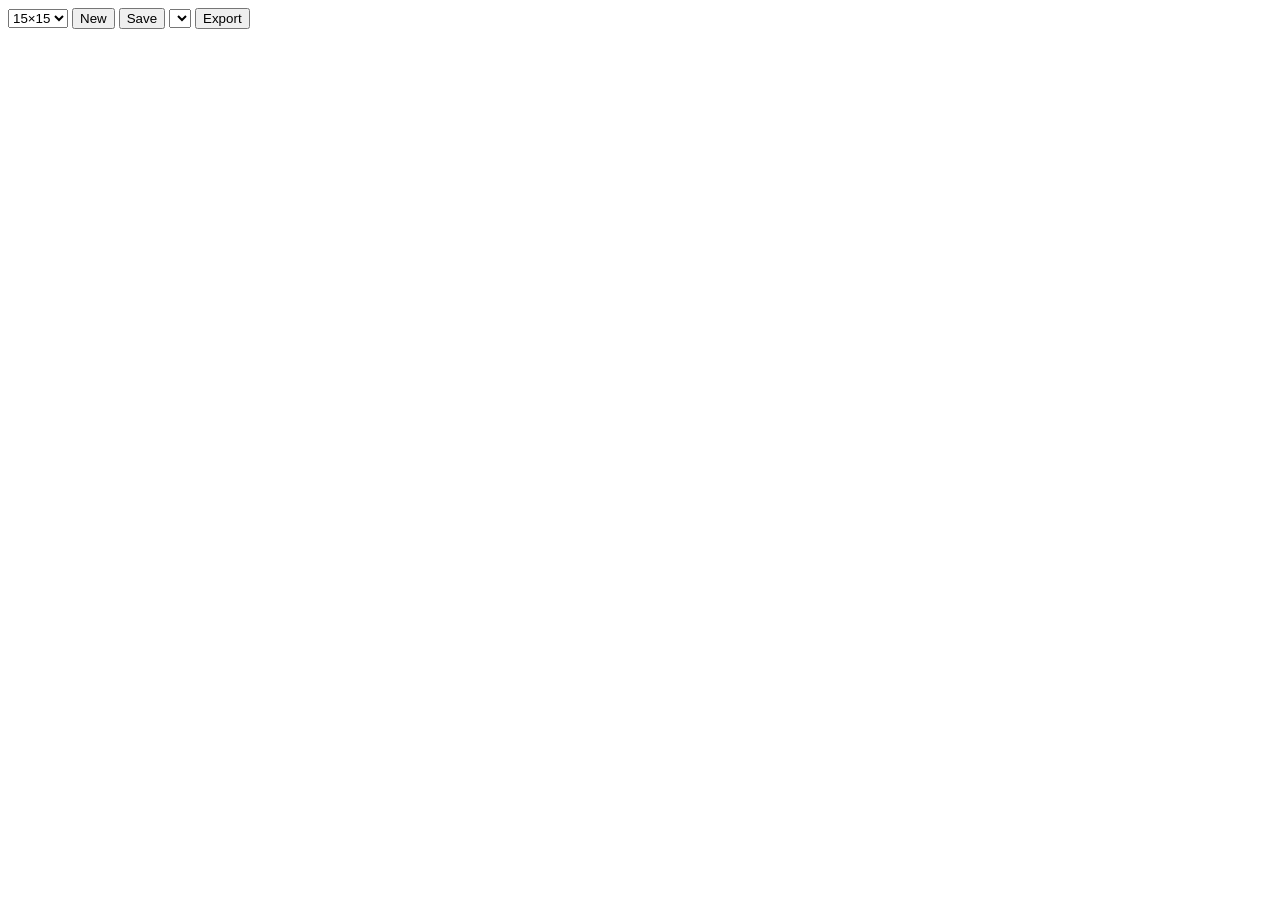
<file: pattern-level-editor.html>
<!doctype html>
<html lang="en" dir="ltr">
    <head>
        <meta charset="utf-8" />
        <meta name="language" content="en" />
        <title>Pattern Level Editor</title>
        <link rel="stylesheet" href="pattern-level-editor.css" />
    </head>
    <body>
        <div class="menu">
            <select id="size">
                <option value="10x10">10×10</option>
                <option value="15x15" selected>15×15</option>
                <option value="20x20">20×20</option>
            </select>
            <input type="button" class="btn" value="New" id="new" />
            <input type="button" class="btn" value="Save" id="save" />
            <select id="load">
                <option value="-">Load…</option>
            </select>
            <input type="button" class="btn" value="Export" id="export" />
        </div>
        <table id="editor" class="editor"></table> 
        <script src="pattern-level-editor.js"></script>
    </body>
</html>
</file>
<file: pattern-level-editor.css>
.editor {
    border-collapse: collapse;
    -webkit-user-select: none;
       -moz-user-select: none;
        -ms-user-select: none;
         -o-user-select: none;
            user-select: none; }

    .editor td {
        height: 20px;
        width: 20px;
        background-color: #BBB; }

        .editor td.filled {
            background-color: black; }

    .editor,
    .editor tr,
    .editor td {
        border: 1px solid black;
    }

.editor, .btn, select {
    cursor: pointer; }
</file>
